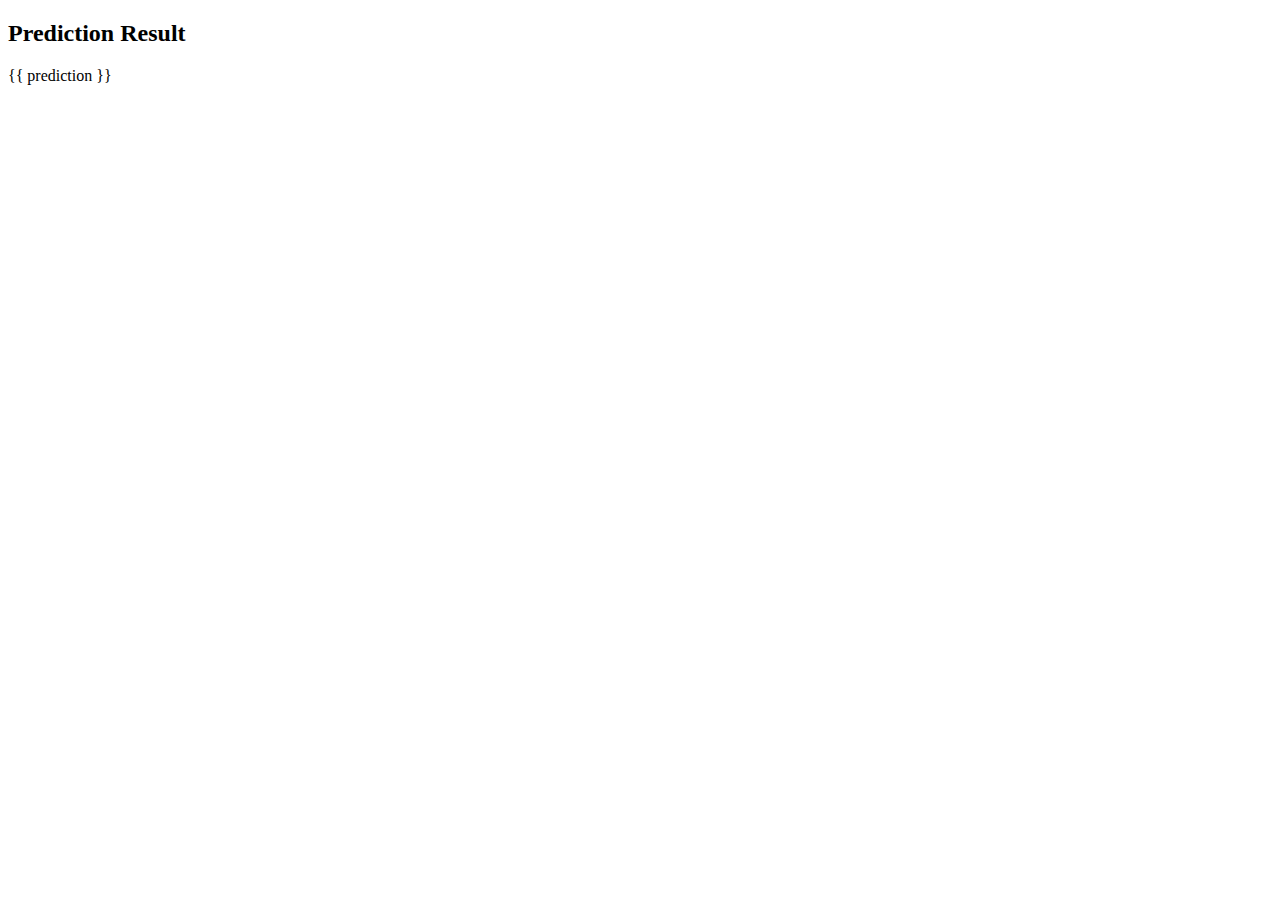
<file: templates/result.html>
<!DOCTYPE html>
<html>
<head>
    <title>Prediction Result</title>
    <meta name="viewport" content="width=device-width, initial-scale=1.0">
</head>
<body>
    <h2>Prediction Result</h2>
    <p>{{ prediction }}</p>
   

</body>
</html>
</file>
